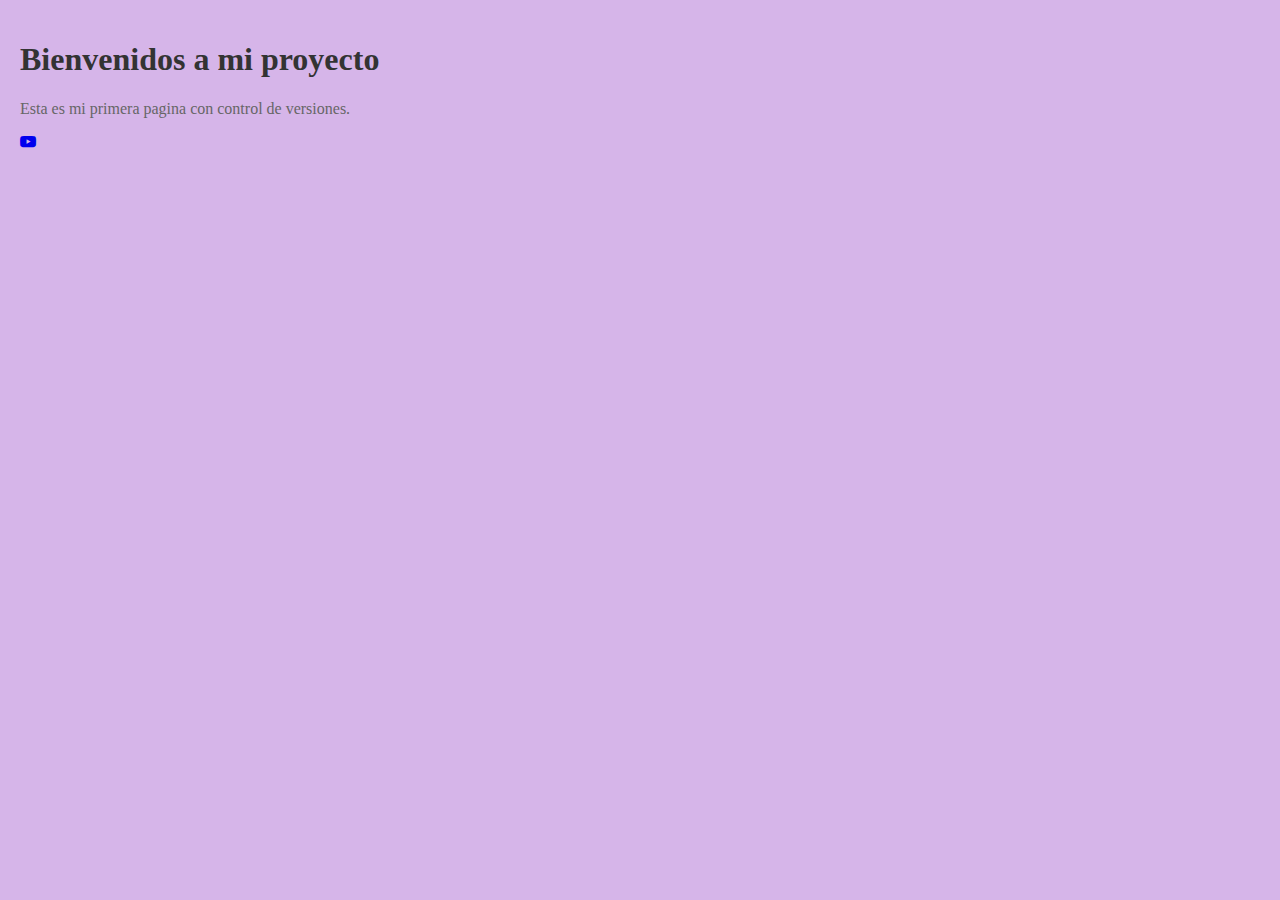
<file: index.html>
<!DOCTYPE html>
<html lang="en">
<head>
    <meta charset="UTF-8">
    <meta name="viewport" content="width=device-width, initial-scale=1.0">
    <title>Mi Pagina Web</title>
    <link rel="stylesheet" href="styles.css">
    <link rel="stylesheet" href="https://cdn.jsdelivr.net/npm/bootstrap-icons@1.11.3/font/bootstrap-icons.min.css">
</head>
<body>
    <h1>Bienvenidos a mi proyecto</h1>
    <p>Esta es mi primera pagina con control de versiones.</p>
    <a href="https://www.youtube.com/watch?v=odPhXjpQKX4&list=RDodPhXjpQKX4&start_radio=1"><i class="bi bi-youtube"></i></a>
</body>
</html>
</file>
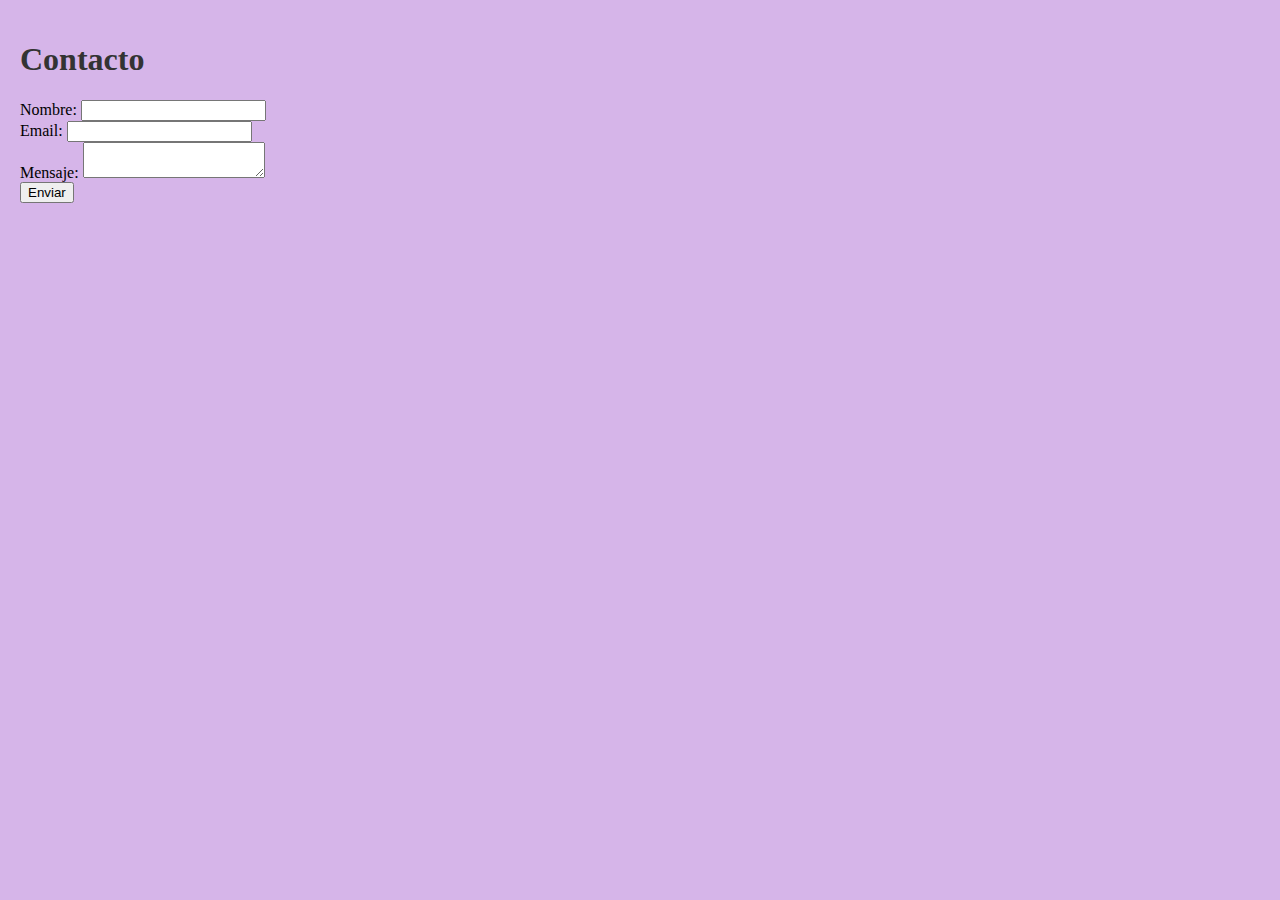
<file: contacto.html>
<!DOCTYPE html>
<html lang="en">
<head>
    <meta charset="UTF-8">
    <meta name="viewport" content="width=device-width, initial-scale=1.0">
    <title>Contacto</title>
    <link rel="stylesheet" href="styles.css">
</head>
<body>
    <h1>Contacto</h1>
    <form>
        <div>
            <label for="nombre">Nombre:</label>
            <input type="text" id="nombre" name="nombre">
        </div>
        <div>
            <label for="email">Email:</label>
            <input type="text" id="email" name="email">
        </div>
        <div>
            <label for="mensaje">Mensaje:</label>
            <textarea name="mensaje" id="mensaje"></textarea>
        </div>
        <button type="submit">Enviar</button>
    </form>
</body>
</html>
</file>
<file: styles.css>
body {
    font-family: 'Times New Roman', Times, serif;
    margin: 0;
    padding: 20px;
    background-color: #d6b5e9;
}
h1 {
    color: #333;
}
p {
    color: #666;
}
</file>
